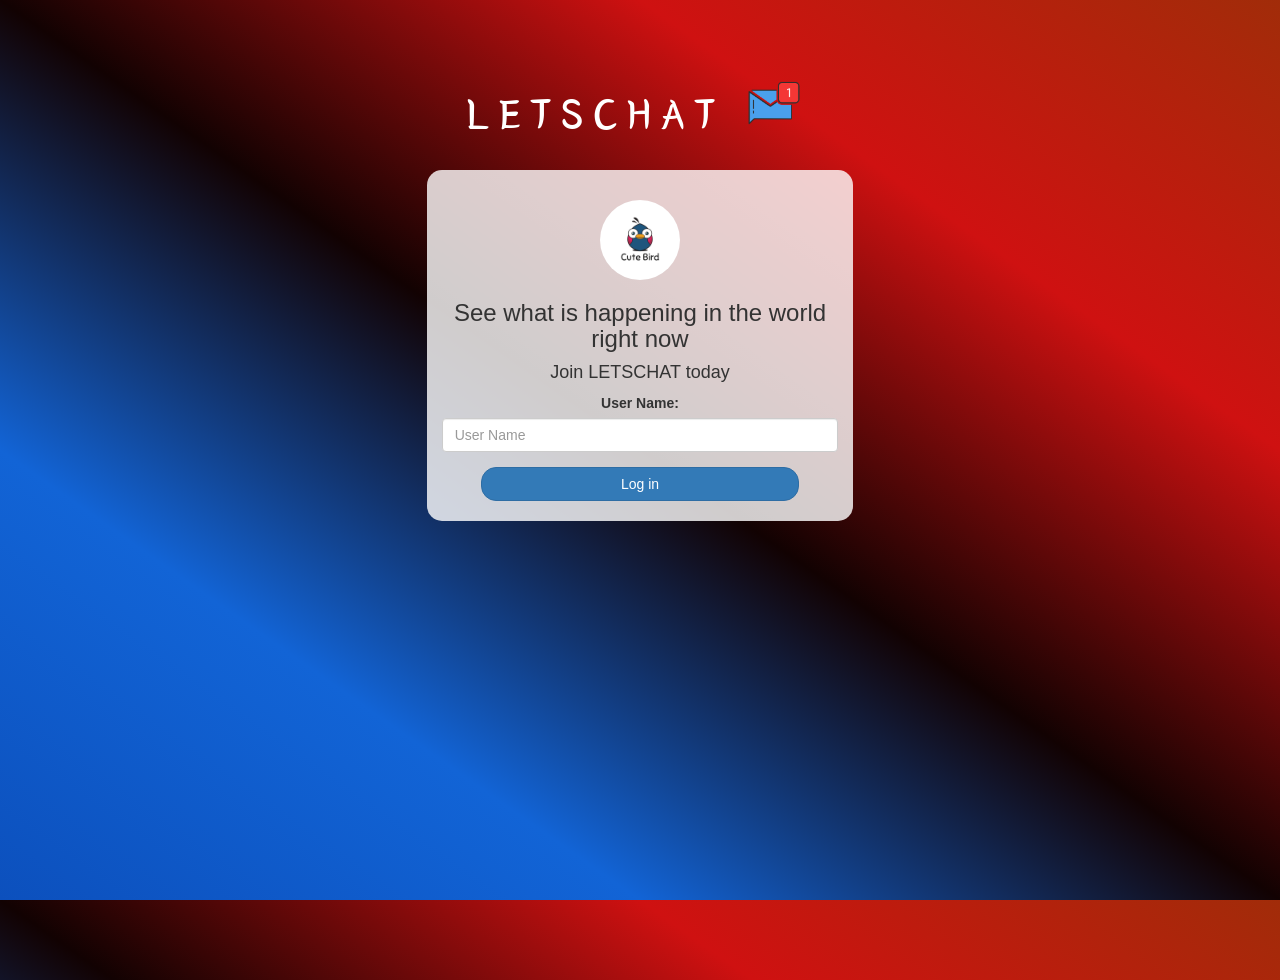
<file: index.html>
<!DOCTYPE html>
<html>
<head>
	<title>LETSCHAT</title>
<link href="https://fonts.googleapis.com/css?family=Yeon+Sung&display=swap" rel="stylesheet"><meta name="viewport" content="width=device-width, initial-scale=1">

<link rel="stylesheet" href="https://maxcdn.bootstrapcdn.com/bootstrap/3.4.0/css/bootstrap.min.css">
<script src="https://ajax.googleapis.com/ajax/libs/jquery/3.4.1/jquery.min.js"></script>
<script src="https://maxcdn.bootstrapcdn.com/bootstrap/3.4.0/js/bootstrap.min.js"></script>

<link rel="stylesheet" type="text/css" href="style.css">
<script src="kwitter.js"></script>
</head>
<body>
<center>
	<h1 class="header">	
		LETSCHAT	<sup>
	<img src="m2.png">
	</sup>
</h1>
	<div class="col-lg-4 col-md-6 col-sm-6 col-xs-11 login_div">
	<img src="logo.png" class="logo">
		<h3 >See what is happening in the world right now</h3>
		<h4 >Join LETSCHAT today</h4>
		<div class="form-group">
		  <label >User Name:</label>
<input type="text" id="user_name" class="form-control" placeholder="User Name">
		</div> 
		<button id="login_button" class="btn btn-primary" onclick="addUser()">Log in</button>
		<br><br>
	</div>
</center>
</body>
</html>
</file>
<file: style.css>
html, body
{
  height: 100%;
  margin: 0;
}

body
{
background-image: linear-gradient(to right top, #0c50bd, #1264d6, #120202, #cf1111, #a12c09);
}

.header
{
	color: white;font-family: 'Yeon Sung';font-size: 45px;letter-spacing: 10px;margin-top: 80px;
}
.header img
{
	width: 80px;margin-left: -15px;
}

.login_div
{
	background: rgba(255,255,255,0.8);float: none;border-radius: 15px;
}

.logo
{
	width: 80px;margin-top: 30px;border-radius: 40px;
}

#login_button
{
	width: 80%;border-radius: 15px;
}

.room_name
{
	cursor: pointer;
	font-size: 20px;
}


#logout
{
	font-size: 20px; float: right;
}


#output
{
	padding: 10px; width:80%;background: rgba(255,255,255,0.8);border-radius: 15px;
}

.input_div_room_page
{
	width: 80%;
}

.input_div label
{
	color: white;font-size: 20px;
}


.input_div_message_page
{
	position: fixed;bottom: 0px;width: 100%;background: rgba(255,255,255,0.8);
}
.input_div_message_page label
{
	color: black;
}
.input_div_message_page #msg
{
	width: 80%;
}
.input_div_message_page button
{
	margin-top: 15px;
	width: 50%; 
}
.color_white
{
	color: white
}

.user_tick
{
	width:20px;
}
.message_h4
{
	padding-left:5px;color:grey;
}
</file>
